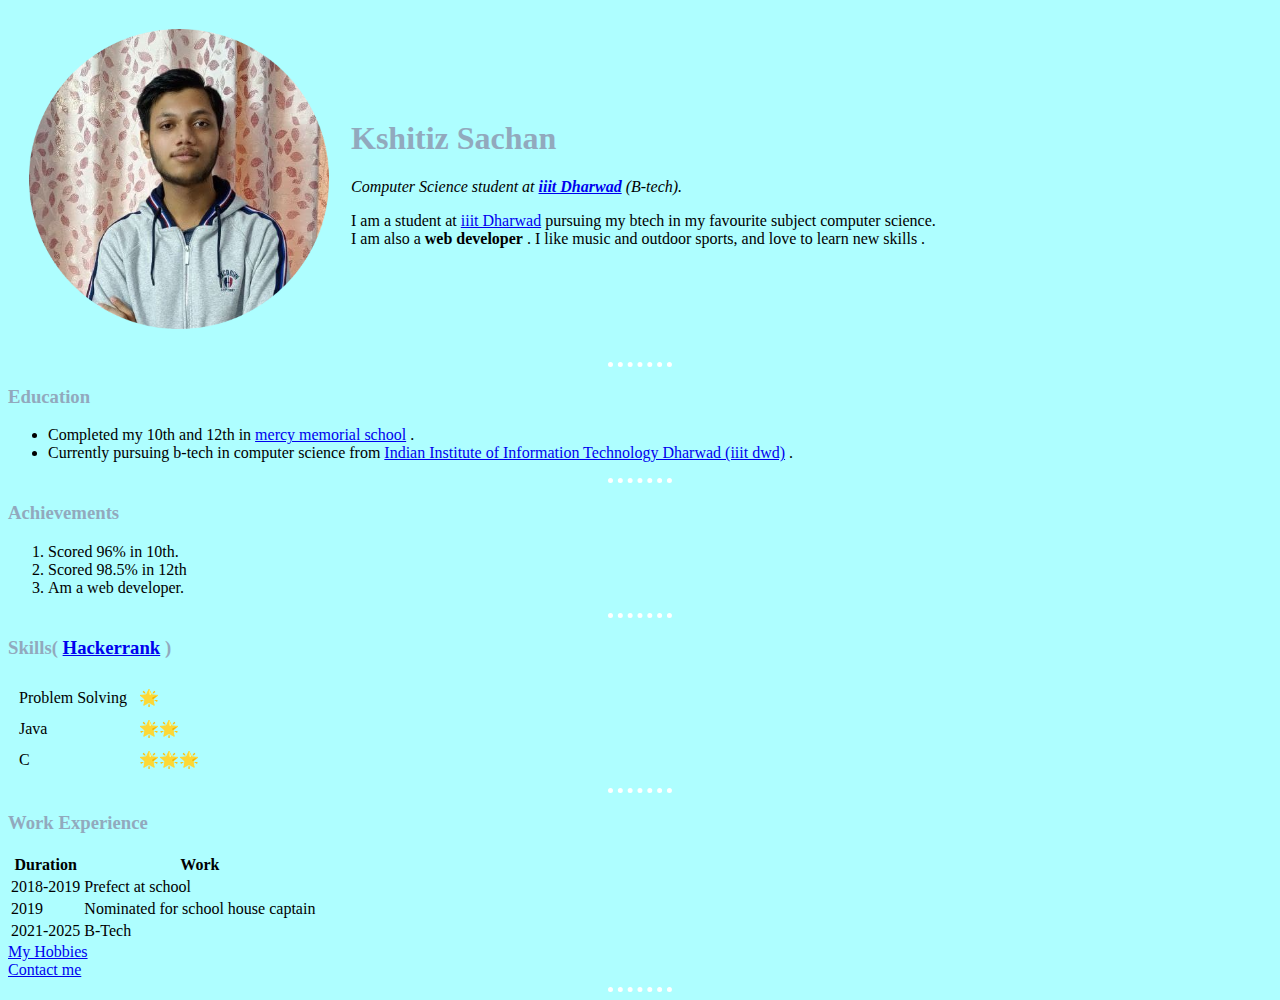
<file: index.html>
<!DOCTYPE html>
<html lang="en" dir="ltr">

<head>
  <meta charset="utf-8">
  <title>Kshitiz's personal site</title>
<link rel="stylesheet" href="styles.css">
</head>

<body>
  <table cellspacing="20">
    <tr>
      <td><img src="download.png" alt="Kshitiz's photo"width="300" ></td>
      <td>  <h1>Kshitiz Sachan</h1>
        <p><em>Computer Science student at <a href="https://iiitdwd.ac.in/"><strong>iiit Dharwad</strong></a>  (B-tech).</em> </p>
        <p>I am a student at <a href="https://iiitdwd.ac.in/">iiit Dharwad</a>  pursuing my btech in my favourite subject computer science.
           <br>I am also a <strong>web developer</strong> .
           I like music and outdoor sports, and love
           to learn new skills .</p> </td>
    </tr>
  </table>


  <hr>

  <h3>Education</h3>
  <ul>
    <li>Completed my 10th and 12th in <a href="https://www.mercymemorialschool.com/">mercy memorial school</a> .</li>
    <li>Currently pursuing b-tech in computer science from <a href="https://iiitdwd.ac.in/">Indian Institute of Information Technology Dharwad (iiit dwd)</a> .</li>
  </ul>

  <hr>
  <h3>Achievements</h3>
  <ol>
    <li>Scored 96% in 10th.</li>
    <li>Scored 98.5% in 12th</li>
    <li>Am a web developer.</li>
  </ol>
  <hr>
  <h3>Skills( <a href="https://www.hackerrank.com/">Hackerrank</a> )</h3>
  <table cellspacing="10" >
    <tr>
      <td>Problem Solving</td>
      <td>🌟</td>
    </tr>
    <tr>
      <td>Java</td>
      <td>🌟🌟</td>
    </tr>
    <tr>
      <td>C</td>
      <td>🌟🌟🌟</td>
    </tr>
  </table>
<hr>
<h3>Work Experience</h3>
<table>
  <thead>
    <tr>
      <th>Duration</th>
      <th>  Work</t h>
    </tr>
  </thead>
<tbody>
  <tr>
    <td>2018-2019</td>
    <td>  Prefect at school</td>
  </tr>
  <tr>
    <td>2019</td>
    <td>Nominated for school house captain</td>
  </tr>
  <tr>
    <td>2021-2025</td>
    <td>  B-Tech</td>
  </tr>
</tbody>
</table>

<a href="hobbies.html">My Hobbies</a>
<br>
<a href="contact.html">Contact me</a>
<hr>
</body>

</html>
</file>
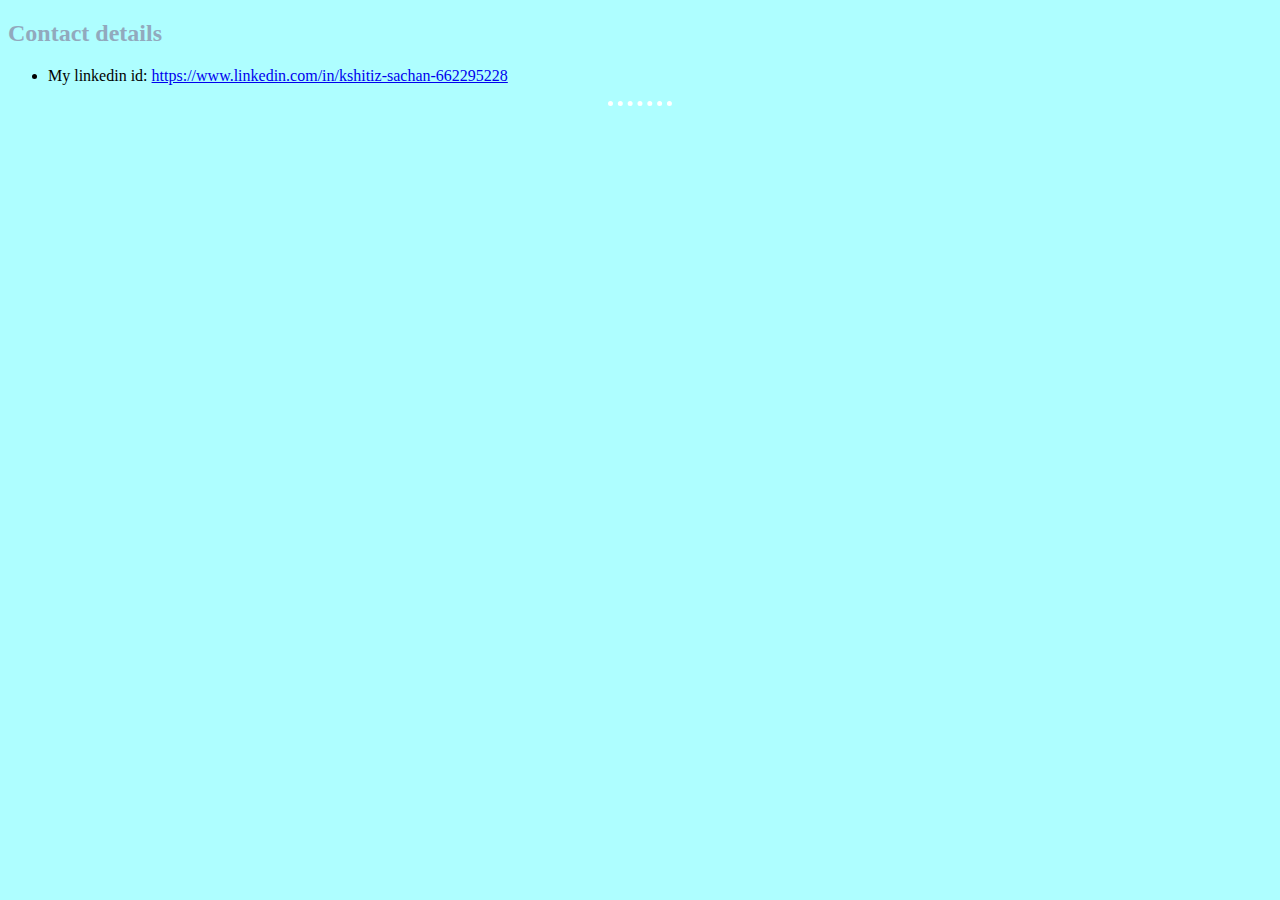
<file: contact.html>
<!DOCTYPE html>
<html lang="en" dir="ltr">
  <head>
    <meta charset="utf-8">
    <title>My Contact details</title>
    <link rel="stylesheet" href="styles.css">
  </head>
  <body>
    <h2>Contact details</h2>
    <ul>
      <li>My linkedin id: <a href="https://www.linkedin.com/in/kshitiz-sachan-662295228">https://www.linkedin.com/in/kshitiz-sachan-662295228</a> </li>
    </ul>
    <hr>
    <!--
      <form class="" action="gmail=kshitizsachan422@gmail.com" method="post" enctype="text/plain">
      <label>Your name:</label>
      <input type="text" name="Name:" value="">
      <br>
      <label for="">Your email:</label>
      <input type="gmail" name="" value="">
      <br>
      <label for="">Your password:</label>
      <input type="password" name="password:" value="">
      <br>
      <label for="">What would you like to tell me:</label>
      <textarea name="Info:" rows="8" cols="80"></textarea>
      <br>

      <input type="submit" name="">
    </form>
  -->
  </body>
</html>
</file>
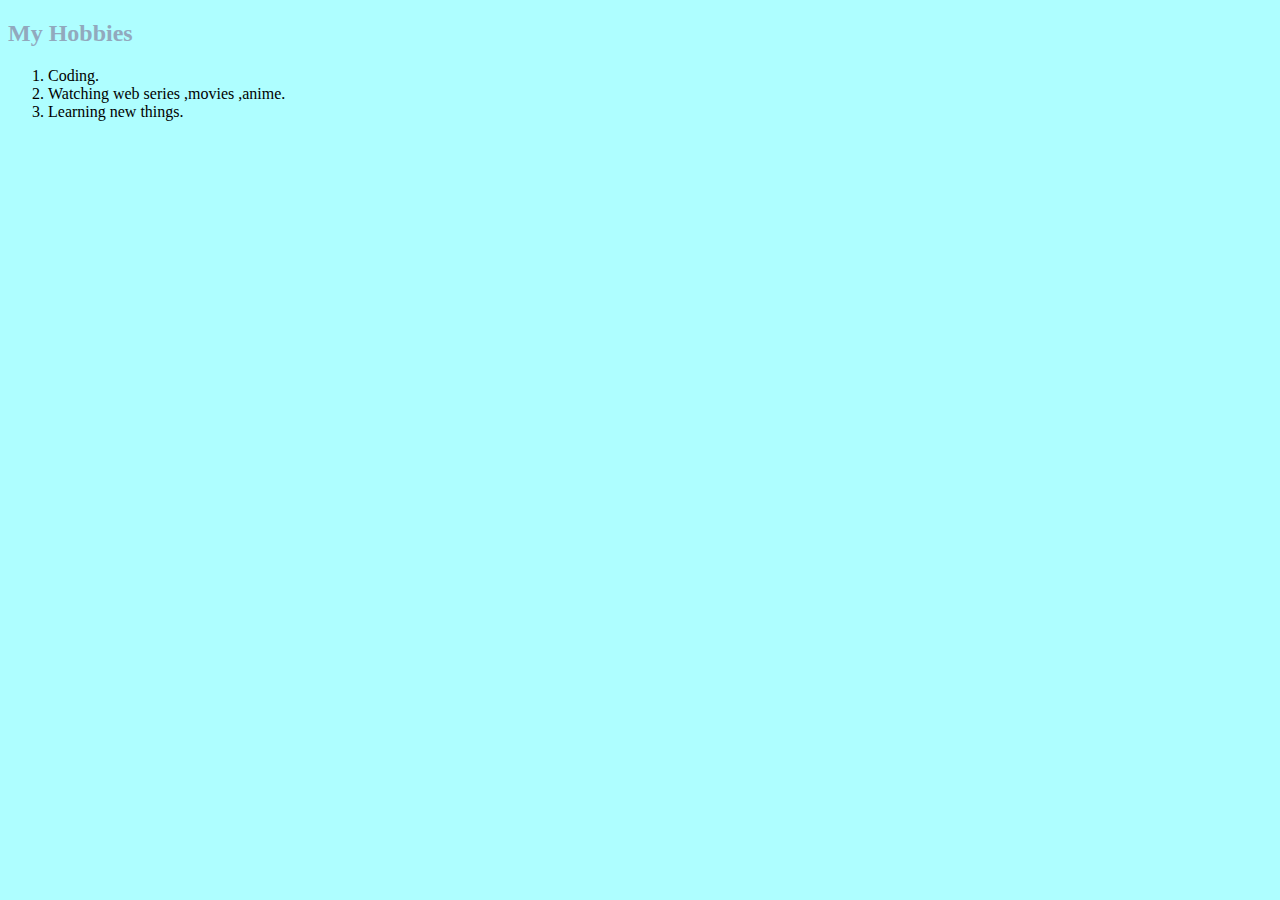
<file: hobbies.html>
<!DOCTYPE html>
<html lang="en" dir="ltr">
  <head>
    <meta charset="utf-8">
    <title>My Hobbies</title>
    <link rel="stylesheet" href="styles.css">
  </head>
  <body>
    <h2>My Hobbies</h2>
    <ol>
      <li>Coding.</li>
      <li>Watching web series ,movies ,anime.</li>
      <li>Learning new things.</li>
    </ol>
  </body>
</html>
</file>
<file: styles.css>
body{
  background-color:#AEFEFF;
}
hr{

  border-style:none;
  border-top-style: dotted;
  border-color: white;
  border-width: 5px;
  width: 5%;
}
h1{
  color: #92A9BD;
}
h3{
  color: #92A9BD;
}
h2{
  color: #92A9BD;
}
</file>
